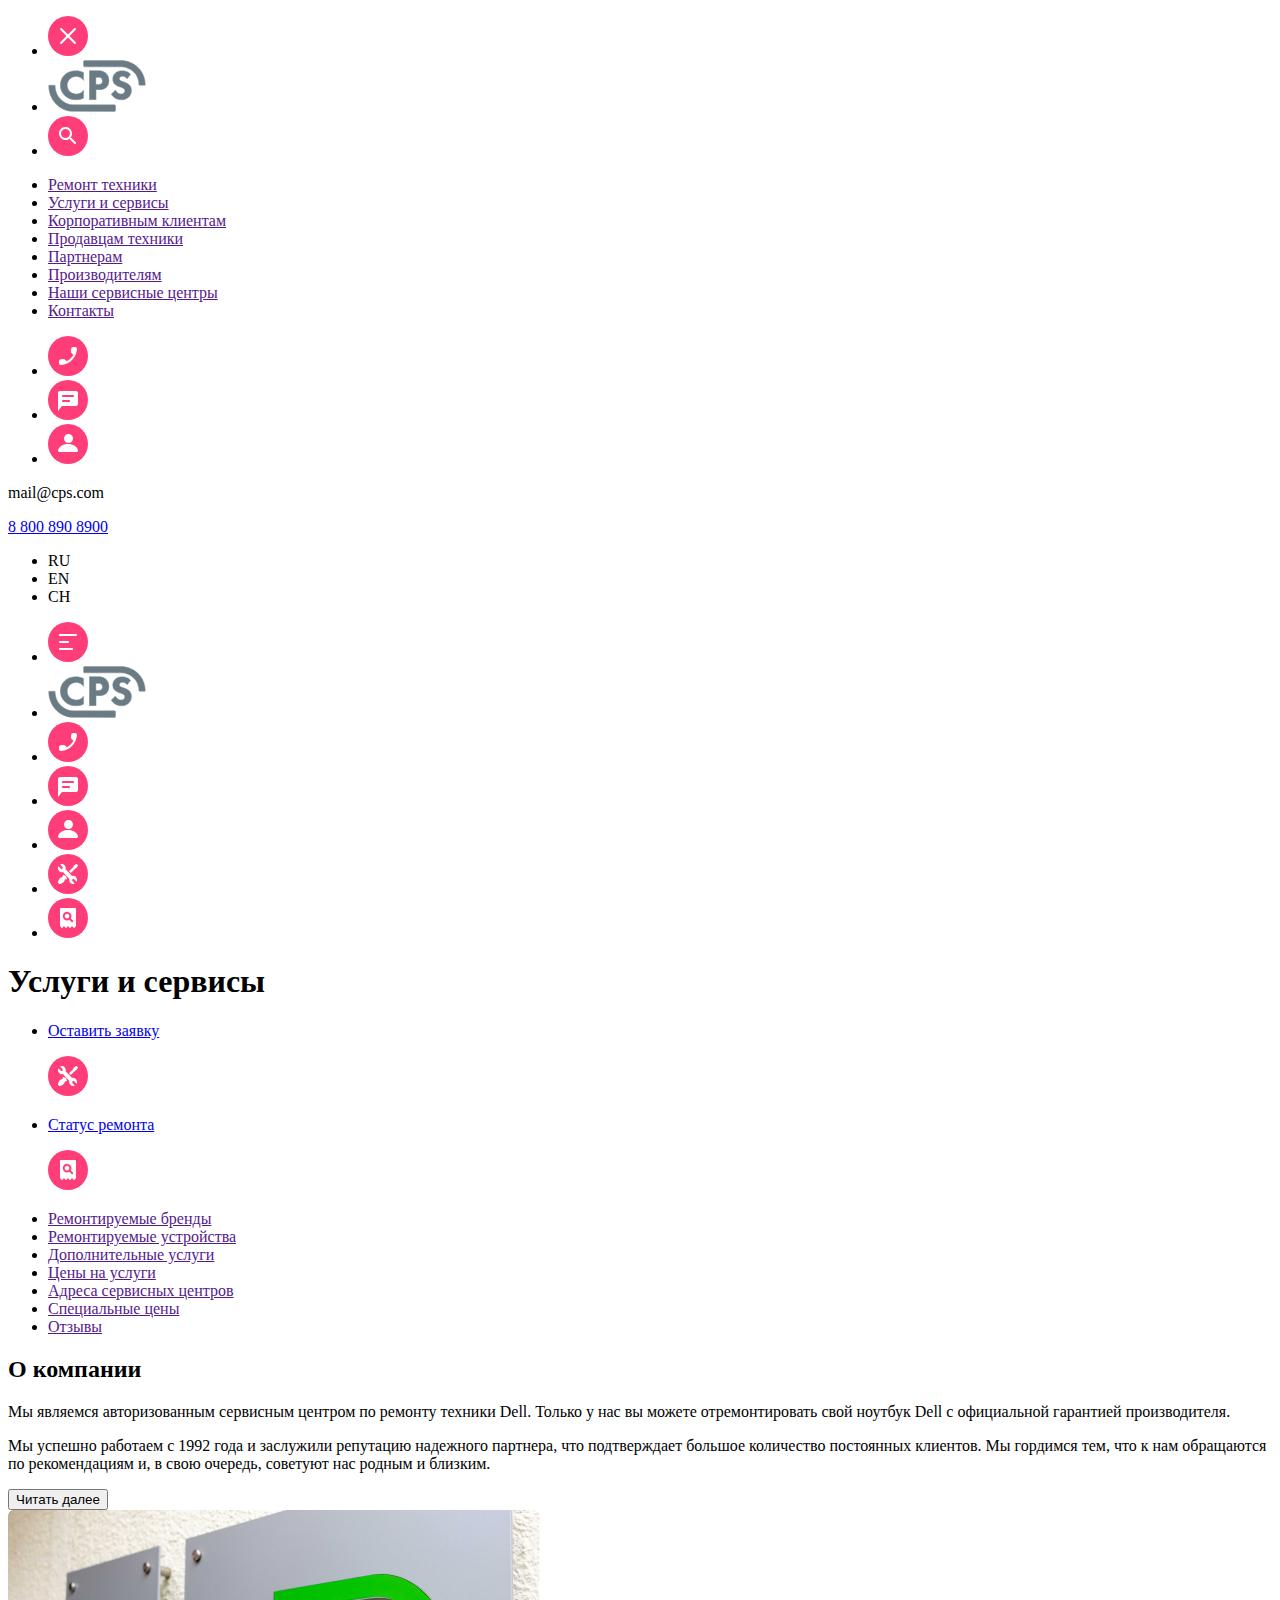
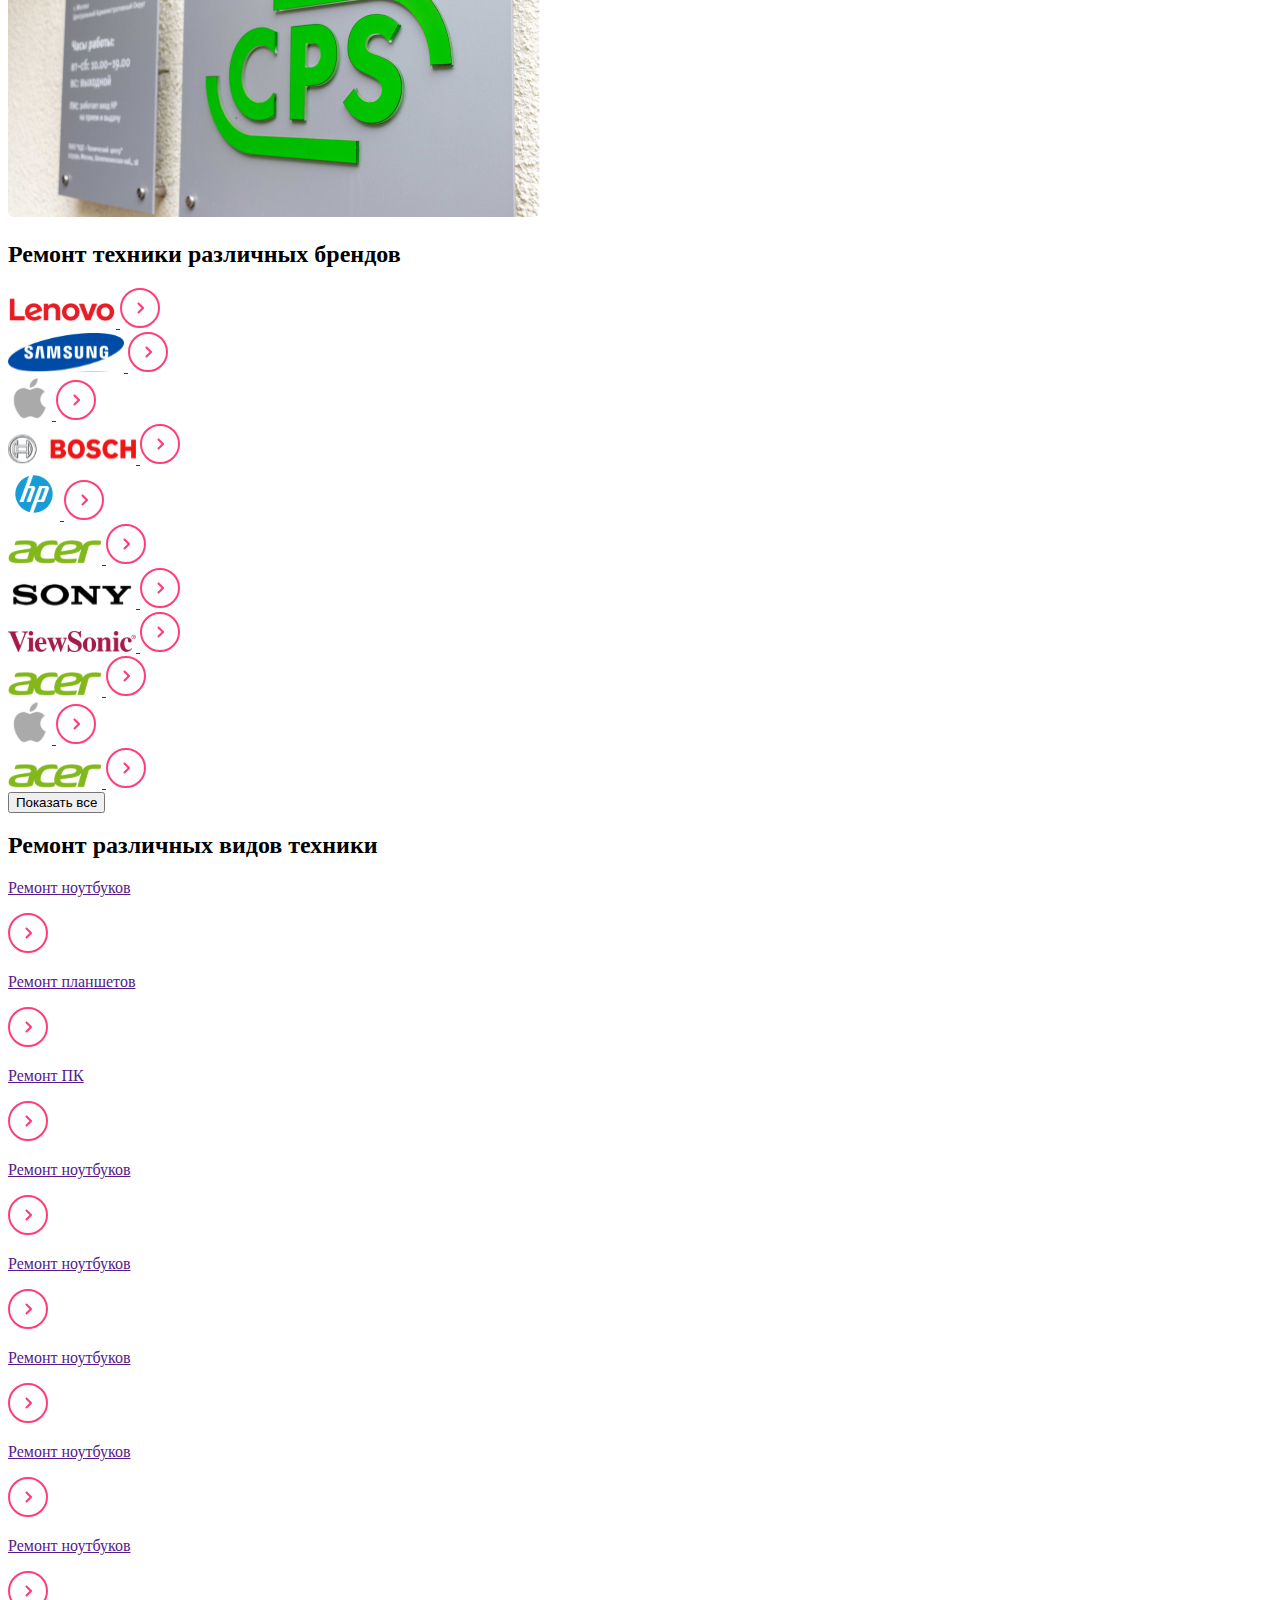
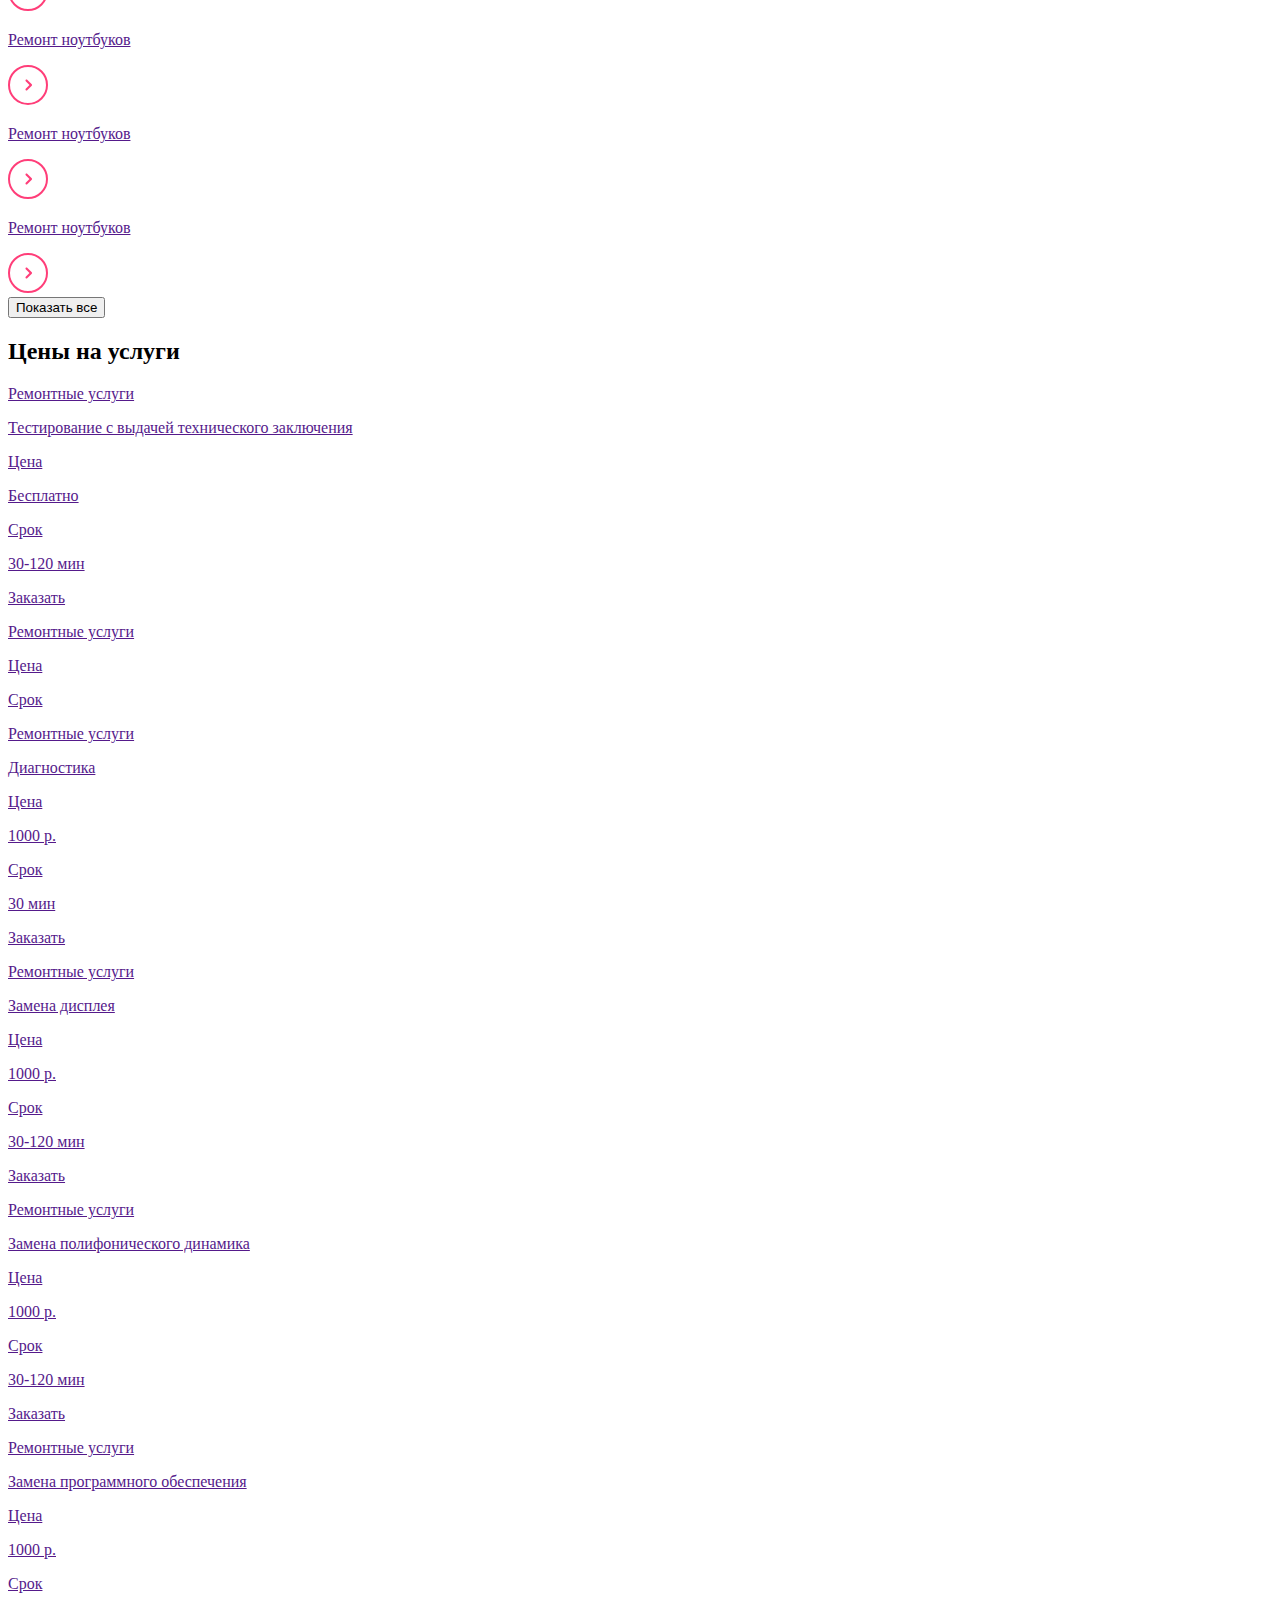
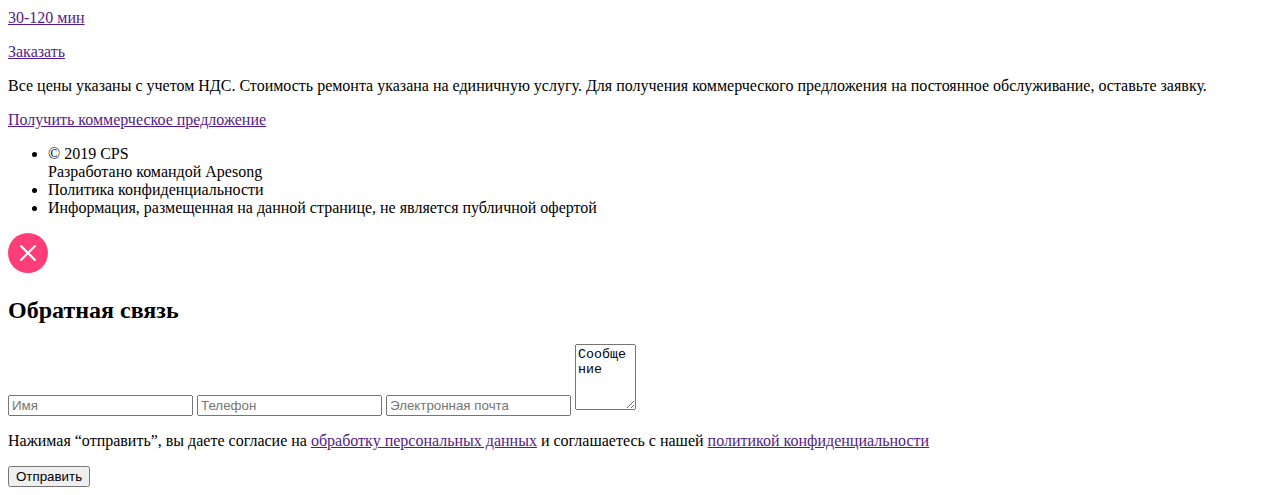
<file: src/index.html>
<!DOCTYPE html>
<html lang="ru">

<head>
  <meta charset="UTF-8">
  <meta http-equiv="X-UA-Compatible" content="IE=edge">
  <meta name="viewport" content="width=device-width, initial-scale=1.0">
  <link rel="shortcut icon" href="#">
  <title>CPS</title>
</head>

<body class="body">
  <main class="main main--margin">
    <aside class="sidebar">
      <div class="sidebar-wrap">
        <header class="sidebar-header sidebar-header--wrap">
          <ul class="menu">
            <li class="menu__item">
              <a href="" class="menu__link menu__link-menu menu__link--close">
                <img class="menu__icon menu__icon--burger" src="img/icon/menu-close.svg" alt="Меню">
              </a>
            </li>

            <li class="menu__item menu__item--logo">
              <a href="" class="menu__link">
                <img class="menu__icon menu__icon--sidebar" src="img/icon/logo.svg" alt="Логотип компании">
              </a>
            </li>
            <li class="menu__item">
              <a href="" class="menu__link">
                <img class="menu__icon" src="img/icon/search.svg" alt="Поиск">
              </a>
            </li>
          </ul>
        </header>
        <nav class="sidebar-menu sidebar-menu--margin">
          <ul class="sidebar-menu__list">
            <li class="sidebar-menu__item">
              <a href="" class="sidebar-menu__link sidebar-menu__link--active">Ремонт техники</a>
            </li>
            <li class="sidebar-menu__item">
              <a href="" class="sidebar-menu__link">Услуги и сервисы</a>
            </li>
            <li class="sidebar-menu__item">
              <a href="" class="sidebar-menu__link">Корпоративным клиентам</a>
            </li>
            <li class="sidebar-menu__item">
              <a href="" class="sidebar-menu__link">Продавцам техники</a>
            </li>
            <li class="sidebar-menu__item">
              <a href="" class="sidebar-menu__link">Партнерам</a>
            </li>
            <li class="sidebar-menu__item">
              <a href="" class="sidebar-menu__link">Производителям</a>
            </li>
            <li class="sidebar-menu__item">
              <a href="" class="sidebar-menu__link">Наши сервисные центры</a>
            </li>
            <li class="sidebar-menu__item">
              <a href="" class="sidebar-menu__link">Контакты</a>
            </li>
          </ul>
        </nav>
        <footer class="sidebar-footer">
          <ul class="menu sidebar-footer__menu">
            <li class="menu__item menu__item--call">
              <a href="#" class="menu__link">
                <img class="menu__icon" src="img/icon/call.svg" alt="Заказать звонок">
              </a>
            </li>
            <li class="menu__item menu__item--chat">
              <a href="#" class="menu__link">
                <img class="menu__icon" src="img/icon/chat.svg" alt="Обратная связь">
              </a>
            </li>
            <li class="menu__item">
              <a href="#" class="menu__link">
                <img class="menu__icon" src="img/icon/profile.svg" alt="Перейти в профиль">
              </a>
            </li>
          </ul>
          <p class="sidebar-footer__email sidebar-footer__email--view">mail@cps.com</p>
          <p class="sidebar-footer__phone sidebar-footer__phone--view"><a class="sidebar-footer__phone-link"
              href="tel:+78008908900">8 800 890
              8900</a></p>
          <div class="sidebar-footer__lang">
            <ul class="lang-list">
              <li class="lang-list__item lang-list__item--active">RU</li>
              <li class="lang-list__item">EN</li>
              <li class="lang-list__item">CH</li>
            </ul>
          </div>
        </footer>
      </div>

    </aside>
    <div class="main-container">
      <header class="header container wrapper">
        <nav class="header-nav">
          <ul class="header-nav__list menu">
            <li class="menu__item">
              <a href="#" class="menu__link menu__link--open">
                <img class="menu__icon menu__icon--burger" src="img/icon/burger.svg" alt="Меню">
              </a>
            </li>

            <li class="menu__item menu__item--logo">
              <a href="#" class="menu__link menu__link--border">
                <img class="menu__icon menu__icon--logo" src="img/icon/logo.svg" alt="">
              </a>
            </li>
            <li class="menu__item menu__item--call">
              <a href="#" class="menu__link">
                <img class="menu__icon menu__icon--call" src="img/icon/call.svg" alt="Заказать звонок">
              </a>
            </li>
            <li class="menu__item menu__item--chat">
              <a href="#" class="menu__link">
                <img class="menu__icon menu__icon--chat" src="img/icon/chat.svg" alt="Обратная связь">
              </a>
            </li>
            <li class="menu__item">
              <a href="#" class="menu__link menu__link--profile">
                <img class="menu__icon menu__icon--profile" src="img/icon/profile.svg" alt="Перейти в профиль">
              </a>
            </li>
            <li class="menu__item">
              <a href="#" class="menu__link menu__link--repair">
                <img class="menu__icon menu__icon--repair" src="img/icon/repair.svg" alt="Ремонт">
              </a>
            </li>
            <li class="menu__item">
              <a href="#" class="menu__link menu__link--checkstatus">
                <img class="menu__icon menu__icon--checkstatus" src="img/icon/checkstatus.svg"
                  alt="Проверка статуса ремонта">
              </a>
            </li>
          </ul>
        </nav>
      </header>

      <div class="container wrapper">
        <div class="main__wrap">
          <div class="main__top">
            <h1 class="main__title">Услуги и сервисы</h1>
            <ul class="menu">
              <li class="menu__item">
                <a href="#" class="menu__link menu__link--main-repair">
                  <p class="menu__text menu__text--bold">Оставить заявку</p>
                  <img class="menu__icon menu__icon--repair" src="img/icon/repair.svg" alt="Ремонт">
                </a>
              </li>
              <li class="menu__item">
                <a href="#" class="menu__link menu__link--main-checkstatus">
                  <p class="menu__text menu__text--bold">Статус ремонта</p>
                  <img class="menu__icon menu__icon--checkstatus" src="img/icon/checkstatus.svg"
                    alt="Проверка статуса ремонта">
                </a>
              </li>
            </ul>
          </div>
        </div>
        <nav class="navigation navigation--margin">
          <ul class="navigation-list">
            <li class="navigation-list__item navigation-list__item-invisible">
              <a class="navigation-list__link" href="">
                <span class="navigation-list__text">Ремонтируемые бренды</span>
              </a>
            </li>
            <li class="navigation-list__item">
              <a class="navigation-list__link" href="">
                <span class="navigation-list__text">Ремонтируемые устройства</span>
              </a>
            </li>
            <li class="navigation-list__item navigation-list__item-opacity navigation-list__item-add-services">
              <a class="navigation-list__link" href="">
                <span class="navigation-list__text">Дополнительные услуги</span>
              </a>
            </li>
            <li class="navigation-list__item">
              <a class="navigation-list__link" href="">
                <span class="navigation-list__text">Цены на услуги</span>
              </a>
            </li>
            <li class="navigation-list__item navigation-list__item--invisible">
              <a class="navigation-list__link" href="">
                <span class="navigation-list__text">Адреса сервисных центров</span>
              </a>
            </li>
            <li class="navigation-list__item">
              <a class="navigation-list__link" href="">
                <span class="navigation-list__text">Специальные цены</span>
              </a>
            </li>
            <li class="navigation-list__item navigation-list__item--invisible">
              <a class="navigation-list__link" href="">
                <span class="navigation-list__text">Отзывы</span>
              </a>
            </li>
          </ul>
        </nav>
      </div>
      <div class="wrapper wrapper--margin">
        <section class="main-description">
          <h2 class="main-description__title">О компании</h2>
          <div class="main-description__group">
            <div class="main-description__wrap">
              <p class="main-description__desc main-description__desc--first">Мы являемся авторизованным
                сервисным центром по ремонту техники Dell. Только у нас вы можете отремонтировать свой ноутбук Dell с
                официальной гарантией производителя.</p>
              <p class="main-description__desc-two">
                <span class="main-description__desc3 main-description__desc--hide">Мы успешно работаем с 1992 года и
                  заслужили
                  репутацию надежного партнера</span><span
                  class="main-description__desc-third main-description__desc--hide">,
                  что подтверждает большое количество постоянных клиентов. Мы гордимся тем, что к нам
                  обращаются по рекомендациям и, в свою очередь, советуют нас родным и близким.</span>
              </p>
            </div>
            <div class="button-wrap">
              <button class="button button--first">Читать далее</button>
            </div>
          </div>
          <div class="main__pic">
            <img class="main__image" src="img/bg-main.jpg" alt="Логотип кмопании CPS">
          </div>
        </section>
      </div>

      <!-- Начало первого слайдера -->

      <section class="brands-wrap brands-wrap--margin">
        <div class="main-title-wrap">
          <h2 class="wrapper main__subtitle main__subtitle--view">
            Ремонт техники различных брендов
          </h2>
        </div>
        <div class="wrapper wrapper--bottom">
          <div class="slider1 swiper">
            <div class="slider slider-wrapper swiper-wrapper">
              <div class="slider__slide slider__slide--view swiper-slide">
                <a href="" class="slider__link slider__link--view ">
                  <img src="img/slider/lenovo.svg" alt="Логотип компании Lenovo">
                  <span class="button-icon">
                    <img class="button-icon__svg" src="img/icon/button-icon.svg" alt="Кнопка перехода">
                  </span>
                </a>
              </div>
              <div class="slider__slide slider__slide--view swiper-slide">
                <a href="" class="slider__link slider__link--view ">
                  <img src="img/slider/samsung.svg" alt="Логотип компании Samsung">
                  <span class="button-icon">
                    <img class="button-icon__svg" src="img/icon/button-icon.svg" alt="Кнопка перехода">
                  </span>
                </a>
              </div>
              <div class="slider__slide slider__slide--view swiper-slide">
                <a href="" class="slider__link slider__link--view ">
                  <img src="img/slider/apple.svg" alt="Логотип компании Apple">
                  <span class="button-icon">
                    <img class="button-icon__svg" src="img/icon/button-icon.svg" alt="Кнопка перехода">
                  </span>
                </a>
              </div>
              <div class="slider__slide slider__slide--view swiper-slide">
                <a href="" class="slider__link slider__link--view ">
                  <img src="img/slider/bosch.svg" alt="Логотип компании Bosch">
                  <span class="button-icon">
                    <img class="button-icon__svg" src="img/icon/button-icon.svg" alt="Кнопка перехода">
                  </span>
                </a>
              </div>
              <div class="slider__slide slider__slide--view slider__slide--hide swiper-slide">
                <a href="" class="slider__link slider__link--view ">
                  <img src="img/slider/hp.svg" alt="Логотип компании Hp">
                  <span class="button-icon">
                    <img class="button-icon__svg" src="img/icon/button-icon.svg" alt="Кнопка перехода">
                  </span>
                </a>
              </div>
              <div class="slider__slide slider__slide--view slider__slide--hide swiper-slide">
                <a href="" class="slider__link slider__link--view ">
                  <img src="img/slider/acer.svg" alt="Логотип компании Acer">
                  <span class="button-icon">
                    <img class="button-icon__svg" src="img/icon/button-icon.svg" alt="Кнопка перехода">
                  </span>
                </a>
              </div>
              <div class="slider__slide slider__slide--view slider__slide--hide swiper-slide">
                <a href="" class="slider__link slider__link--view ">
                  <img src="img/slider/sony.svg" alt="Логотип компании Sony">
                  <span class="button-icon">
                    <img class="button-icon__svg" src="img/icon/button-icon.svg" alt="Кнопка перехода">
                  </span>
                </a>
              </div>
              <div class="slider__slide slider__slide--view slider__slide--hide swiper-slide">
                <a href="" class="slider__link slider__link--view ">
                  <img src="img/slider/view_sonic.svg" alt="Логотип компании View Sonic">
                  <span class="button-icon">
                    <img class="button-icon__svg" src="img/icon/button-icon.svg" alt="Кнопка перехода">
                  </span>
                </a>
              </div>
              <div class="slider__slide slider__slide--view slider__slide--hide swiper-slide">
                <a href="" class="slider__link slider__link--view ">
                  <img src="img/slider/acer.svg" alt="Логотип компании Acer">
                  <span class="button-icon">
                    <img class="button-icon__svg" src="img/icon/button-icon.svg" alt="Кнопка перехода">
                  </span>
                </a>
              </div>
              <div class="slider__slide slider__slide--view swiper-slide">
                <a href="" class="slider__link slider__link--view ">
                  <img src="img/slider/apple.svg" alt="Логотип компании Apple">
                  <span class="button-icon">
                    <img class="button-icon__svg" src="img/icon/button-icon.svg" alt="Кнопка перехода">
                  </span>
                </a>
              </div>
              <div class="slider__slide slider__slide--view swiper-slide">
                <a href="" class="slider__link slider__link--view ">
                  <img src="img/slider/acer.svg" alt="Логотип компании Acer">
                  <span class="button-icon">
                    <img class="button-icon__svg" src="img/icon/button-icon.svg" alt="Кнопка перехода">
                  </span>
                </a>
              </div>
            </div>
            <div class="swiper-pagination"></div>
          </div>
        </div>
        <div class="button-wrap container">
          <button class="button button--second">Показать все</button>
        </div>
      </section>

      <!-- Конец первого слайдера -->
      <!-- Начало второго слайдера -->

      <section class="brands-wrap brands-wrap--repair">
        <div class="main-title-wrap">
          <h2 class="wrapper main__subtitle main__subtitle--view main__subtitle--second-slider">
            Ремонт различных видов техники
          </h2>
        </div>
        <div class="wrapper wrapper--bottom">
          <div class="slider2 swiper">
            <div class="slider slider-wrapper swiper-wrapper">
              <div class="slider__slide slider__slide--view-repair swiper-slide">
                <a href="" class="slider__link slider__link--view-repair">
                  <p class="slider__text">Ремонт ноутбуков</p>
                  <span class="button-icon slider__icon-repair">
                    <img class="button-icon__svg" src="img/icon/button-icon.svg" alt="Кнопка перехода">
                  </span>
                </a>
              </div>
              <div class="slider__slide slider__slide--view-repair swiper-slide">
                <a href="" class="slider__link slider__link--view-repair">
                  <p class="slider__text">Ремонт планшетов</p>
                  <span class="button-icon slider__icon-repair">
                    <img class="button-icon__svg" src="img/icon/button-icon.svg" alt="Кнопка перехода">
                  </span>
                </a>
              </div>
              <div class="slider__slide slider__slide--view-repair swiper-slide">
                <a href="" class="slider__link slider__link--view-repair">
                  <p class="slider__text">Ремонт ПК</p>
                  <span class="button-icon slider__icon-repair">
                    <img class="button-icon__svg" src="img/icon/button-icon.svg" alt="Кнопка перехода">
                  </span>
                </a>
              </div>
              <div class="slider__slide slider__slide--view-repair slider__slide--hide-repair swiper-slide">
                <a href="" class="slider__link slider__link--view-repair">
                  <p class="slider__text">Ремонт ноутбуков</p>
                  <span class="button-icon slider__icon-repair">
                    <img class="button-icon__svg" src="img/icon/button-icon.svg" alt="Кнопка перехода">
                  </span>
                </a>
              </div>
              <div class="slider__slide slider__slide--view-repair slider__slide--hide-repair swiper-slide">
                <a href="" class="slider__link slider__link--view-repair">
                  <p class="slider__text">Ремонт ноутбуков</p>
                  <span class="button-icon slider__icon-repair">
                    <img class="button-icon__svg" src="img/icon/button-icon.svg" alt="Кнопка перехода">
                  </span>
                </a>
              </div>
              <div class="slider__slide slider__slide--view-repair slider__slide--hide-repair swiper-slide">
                <a href="" class="slider__link slider__link--view-repair">
                  <p class="slider__text">Ремонт ноутбуков</p>
                  <span class="button-icon slider__icon-repair">
                    <img class="button-icon__svg" src="img/icon/button-icon.svg" alt="Кнопка перехода">
                  </span>
                </a>
              </div>
              <div class="slider__slide slider__slide--view-repair slider__slide--hide-repair swiper-slide">
                <a href="" class="slider__link slider__link--view-repair">
                  <p class="slider__text">Ремонт ноутбуков</p>
                  <span class="button-icon slider__icon-repair">
                    <img class="button-icon__svg" src="img/icon/button-icon.svg" alt="Кнопка перехода">
                  </span>
                </a>
              </div>
              <div class="slider__slide slider__slide--view-repair slider__slide--hide-repair swiper-slide">
                <a href="" class="slider__link slider__link--view-repair">
                  <p class="slider__text">Ремонт ноутбуков</p>
                  <span class="button-icon slider__icon-repair">
                    <img class="button-icon__svg" src="img/icon/button-icon.svg" alt="Кнопка перехода">
                  </span>
                </a>
              </div>
              <div class="slider__slide slider__slide--view-repair slider__slide--hide-repair swiper-slide">
                <a href="" class="slider__link slider__link--view-repair">
                  <p class="slider__text">Ремонт ноутбуков</p>
                  <span class="button-icon slider__icon-repair">
                    <img class="button-icon__svg" src="img/icon/button-icon.svg" alt="Кнопка перехода">
                  </span>
                </a>
              </div>
              <div class="slider__slide slider__slide--view-repair slider__slide--hide-repair swiper-slide">
                <a href="" class="slider__link slider__link--view-repair">
                  <p class="slider__text">Ремонт ноутбуков</p>
                  <span class="button-icon slider__icon-repair">
                    <img class="button-icon__svg" src="img/icon/button-icon.svg" alt="Кнопка перехода">
                  </span>
                </a>
              </div>
              <div class="slider__slide slider__slide--view-repair slider__slide--hide-repair swiper-slide">
                <a href="" class="slider__link slider__link--view-repair">
                  <p class="slider__text">Ремонт ноутбуков</p>
                  <span class="button-icon slider__icon-repair">
                    <img class="button-icon__svg" src="img/icon/button-icon.svg" alt="Кнопка перехода">
                  </span>
                </a>
              </div>
            </div>
            <div class="swiper-pagination"></div>
          </div>
        </div>
        <div class="button-wrap container">
          <button class="button button--third">Показать все</button>
        </div>
      </section>

      <!-- Конец второго слайдера -->
      <!-- Начало третьего слайдера -->
      <section class="brands-wrap brands-wrap--price">
        <div class="main-title-wrap main-title-wrap--view">
          <h2 class="wrapper main__subtitle main__subtitle--view main__subtitle--third-slider">
            Цены на услуги
          </h2>
        </div>
        <div class="wrapper wrapper--bottom wrapper--price">
          <div class="slider3 swiper">
            <div class="slider slider-wrapper slider-wrapper--price swiper-wrapper">
              <div class="slider__slide slider__slide--view-price swiper-slide">
                <a href="" class="slider__link slider__link--view-price">
                  <div class="slider__wrap-text">
                    <p class="slider__text slider__text--title">Ремонтные услуги</p>
                    <p class="slider__text slider__text--desc">Тестирование с выдачей технического заключения</p>
                  </div>
                  <div class="slider__wrap-text">
                    <p class="slider__text slider__text--title">Цена</p>
                    <p class="slider__text slider__text--desc">Бесплатно</p>
                  </div>
                  <div class="slider__wrap-text slider__wrap-text--view">
                    <div>
                      <p class="slider__text slider__text--title">Срок</p>
                      <p class="slider__text slider__text--desc">30-120 мин</p>
                    </div>
                    <div class="button-order button-order--view">Заказать</div>
                  </div>
                </a>
              </div>
              <div class="slider__slide slider__slide--view-price slider__slide--hide-price swiper-slide">
                <a href="" class="slider__link slider__link--view-price slider__link--hide-price">
                  <div class="slider__wrap-text">
                    <p class="slider__text slider__text--desc slider__text--subtitle">Ремонтные услуги</p>
                  </div>
                  <div class="slider__wrap-text">
                    <p class="slider__text slider__text--desc slider__text--subtitle">Цена</p>
                  </div>
                  <div class="slider__wrap-text slider__wrap-text--view">
                    <div>
                      <p class="slider__text slider__text--desc slider__text--subtitle">Срок</p>
                    </div>
                  </div>
                </a>
              </div>
              <div class="slider__slide slider__slide--view-price swiper-slide">
                <a href="" class="slider__link slider__link--view-price">
                  <div class="slider__wrap-text">
                    <p class="slider__text slider__text--title">Ремонтные услуги</p>
                    <p class="slider__text slider__text--desc">Диагностика</p>
                  </div>
                  <div class="slider__wrap-text">
                    <p class="slider__text slider__text--title">Цена</p>
                    <p class="slider__text slider__text--desc">1000 р.</p>
                  </div>
                  <div class="slider__wrap-text slider__wrap-text--view">
                    <div>
                      <p class="slider__text slider__text--title">Срок</p>
                      <p class="slider__text slider__text--desc">30 мин</p>
                    </div>
                    <div class="button-order button-order--view">Заказать</div>
                  </div>
                </a>
              </div>
              <div class="slider__slide slider__slide--view-price swiper-slide">
                <a href="" class="slider__link slider__link--view-price">
                  <div class="slider__wrap-text">
                    <p class="slider__text slider__text--title">Ремонтные услуги</p>
                    <p class="slider__text slider__text--desc">Замена дисплея</p>
                  </div>
                  <div class="slider__wrap-text">
                    <p class="slider__text slider__text--title">Цена</p>
                    <p class="slider__text slider__text--desc">1000 р.</p>
                  </div>
                  <div class="slider__wrap-text slider__wrap-text--view">
                    <div>
                      <p class="slider__text slider__text--title">Срок</p>
                      <p class="slider__text slider__text--desc">30-120 мин</p>
                    </div>
                    <div class="button-order button-order--view">Заказать</div>
                  </div>
                </a>
              </div>
              <div class="slider__slide slider__slide--view-price swiper-slide">
                <a href="" class="slider__link slider__link--view-price">
                  <div class="slider__wrap-text">
                    <p class="slider__text slider__text--title">Ремонтные услуги</p>
                    <p class="slider__text slider__text--desc">Замена полифонического динамика</p>
                  </div>
                  <div class="slider__wrap-text">
                    <p class="slider__text slider__text--title">Цена</p>
                    <p class="slider__text slider__text--desc">1000 р.</p>
                  </div>
                  <div class="slider__wrap-text slider__wrap-text--view">
                    <div>
                      <p class="slider__text slider__text--title">Срок</p>
                      <p class="slider__text slider__text--desc">30-120 мин</p>
                    </div>
                    <div class="button-order button-order--view">Заказать</div>
                  </div>
                </a>
              </div>
              <div class="slider__slide slider__slide--view-price swiper-slide">
                <a href="" class="slider__link slider__link--view-price">
                  <div class="slider__wrap-text">
                    <p class="slider__text slider__text--title">Ремонтные услуги</p>
                    <p class="slider__text slider__text--desc">Замена программного обеспечения</p>
                  </div>
                  <div class="slider__wrap-text">
                    <p class="slider__text slider__text--title">Цена</p>
                    <p class="slider__text slider__text--desc">1000 р.</p>
                  </div>
                  <div class="slider__wrap-text slider__wrap-text--view">
                    <div>
                      <p class="slider__text slider__text--title">Срок</p>
                      <p class="slider__text slider__text--desc">30-120 мин</p>
                    </div>
                    <div class="button-order button-order--view">Заказать</div>
                  </div>
                </a>
              </div>
            </div>
            <div class="swiper-pagination"></div>
          </div>
        </div>
      </section>

      <div class="text-info text-info--view">
        <p class="text-info__description text-info__description--margin">
          Все цены указаны с учетом НДС. Стоимость ремонта указана на единичную услугу. Для получения коммерческого
          предложения на постоянное обслуживание, оставьте заявку.
        </p>
        <a href="" class="text-info__link">Получить коммерческое предложение<span class="text-info__arrow"></span></a>
      </div>
      <!-- Конец третьего слайдера -->
      <footer class="footer footer--margin container">
        <ul class="footer__list">
          <li class="footer__item footer__item--first">© 2019 CPS <br> Разработано командой Apesong </li>
          <li class="footer__item footer__item--second">Политика конфиденциальности</li>
          <li class="footer__item footer__item--third">Информация, размещенная на данной странице, не является публичной
            офертой</li>
        </ul>
      </footer>


    </div>
    <div class="modal-wrap">
      <div class="modal modal--close">
        <div class="modal-first">
          <div class="modal__close modal__close--view">
            <img src="img/icon/menu-close.svg" alt="">
          </div>
          <h2 class="modal__title modal__title--view">Обратная связь</h2>
          <form class="modal__feedback" action="#" method="get">
            <input class="modal__feedback-name modal__feedback--block" type="text" name="name" id="name-field"
              placeholder="Имя">
            <input class="modal__feedback-number" type="text" name="number" id="number-field" placeholder="Телефон">
            <input class="modal__feedback-email modal__feedback--block" type="email" id="email-field"
              placeholder="Электронная почта">
            <textarea class="modal__feedback-comment modal__feedback--block" name="comment" id="comment-field" cols="5"
              rows="4">Сообщение
        </textarea>
            <p class="modal__feedback-text modal__feedback-text--view">
              Нажимая “отправить”, вы даете согласие на <a class="modal__feedback-link" href="">обработку
                персональных
                данных</a>
              и соглашаетесь с нашей <a class="modal__feedback-link" href="">политикой
                конфиденциальности</a>
            </p>
            <input class="modal__feedback-submit" type="submit" value="Отправить">
          </form>
        </div>
      </div>
    </div>
    <div class="bkg"></div>
  </main>

</body>

</html>
</file>
